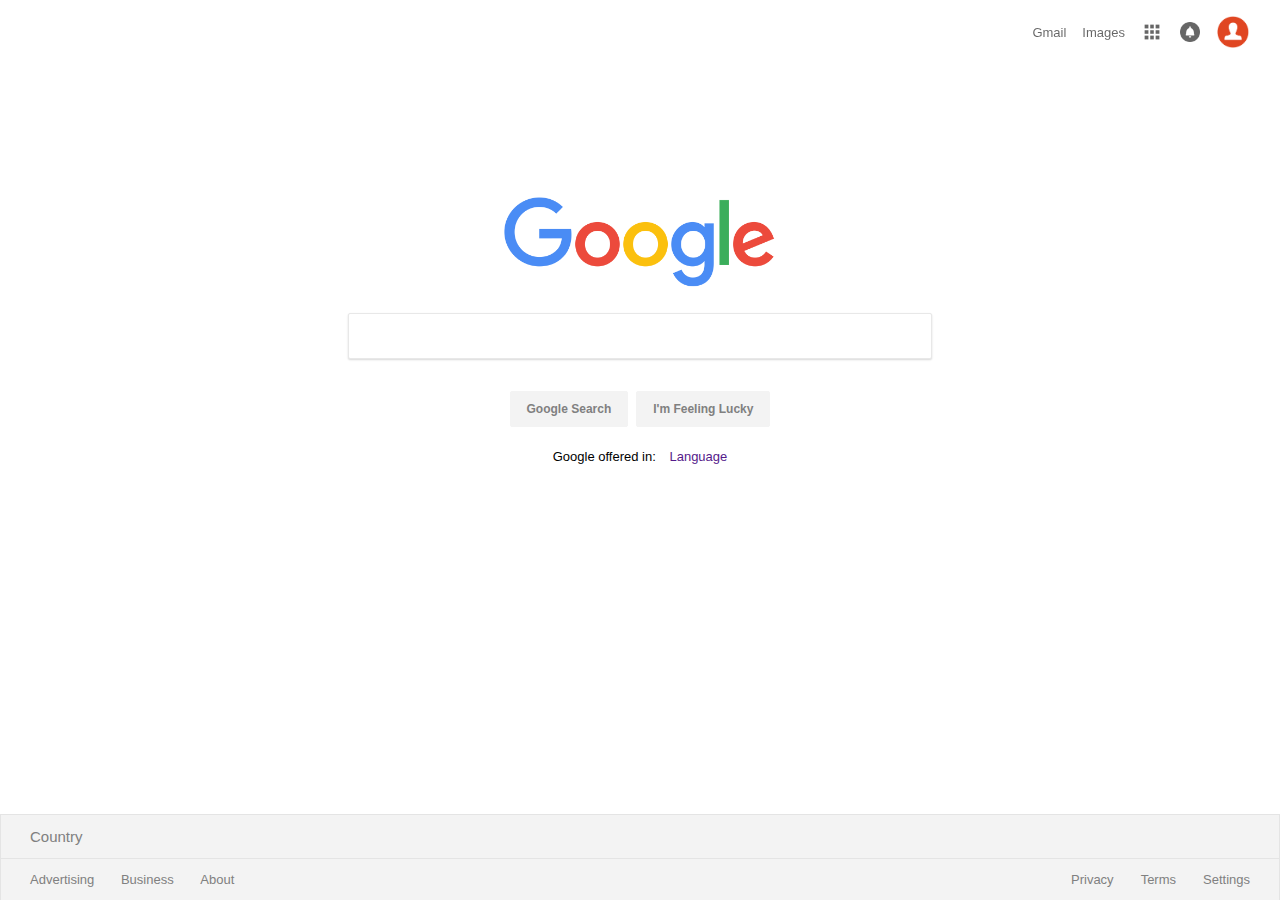
<file: index.html>
<!DOCTYPE html>
<html>
	<head>
		<link rel="shotcut icon" type="image/x-icon" href="logo.png"/>
		<title>Google</title>
		<link rel="stylesheet" type="text/css" href="style.css"/>
	</head>
	<body>
		<div id='header'>
			<p class='header'>Gmail</p>
			<p class='header'>Images</p>
			<img src='apps.ico' class='header'>
			<img src='notif.png' id='notif' class='header'>
			<img src='user.png' id='user' class='header'>
		</div>
		<div id='body'>
			<img src='google.png'/><br/>
			<input type='text'/><br/>
			<button class='search'><strong>Google Search</strong></button>
			<button class='search'><strong>I'm Feeling Lucky</strong></button>
			<br/>
			<div class='lang'>
				<p>Google offered in: </p>
				<a href=''>Language</a>
			</div>
		</div>
		<div id='footer'>
			<div class='foot'>
				<p>Country</p>
			</div>
			<div class='foot'>
				<a id='left' href=''>Advertising</a>
				<a id='left' href=''>Business</a>
				<a id='left' href=''>About</a>
				<a id='right' href=''>Settings</a>
				<a id='right' href=''>Terms</a>
				<a id='right' href=''>Privacy</a>
			</div>
		</div>
	</body>
</html>
</file>
<file: style.css>
* {
	margin: 0;
	padding: 0;
	box-sizing: border-box;
}

#header {
	padding: 10px;
	text-align: right;
	padding-right: 25px;
}

#header img:hover {
	filter: opacity(1);
	cursor: pointer;
}

#header p:hover {
	text-decoration: underline;
	filter: opacity(1);
	cursor: pointer;
}

.header {
	display: inline-block;
	font-size: 13px;
	font-family: arial, sans-serif;
	margin: 6px;
	vertical-align: middle;
	filter: opacity(60%);
}

#header #user {
	max-height: 32px;
	filter: opacity(1);
}

#header #notif {
	padding: 1px;
	max-height: 22px;
}

#header img {
	max-height: 22px;
	white-space: nowrap;
	vertical-align: middle;

}

#body {
	text-align: center;
}

#body input {
	color: rgb(34, 34, 34, 34);
	font-size: 16px;
	font-family: arial, sans-serif;
	padding: 13px;
	border-radius: 2px;
	border: 1px solid #e8e8e8;
	box-shadow: 0 1px 2px #d8d8d8;
	width: 584px;
	margin-bottom: 30px;
}

#body input:hover, #body input:focus {
	border: 1px solid #d8d8d8;
	box-shadow: 0 2px 6px #c8c8c8;
}

#body button {
	padding: 10px 16px 10px 16px;
	border: none;
	font-family: arial, sans-serif;
	font-size: 12px;
	color: gray;
	margin: 2px;
	border-radius: 2px;
	border: 1px solid #f3f3f3;
	background: #f3f3f3;
}

#body button:hover {
	border: 1px solid #c8c8c8;
	color: rgb(34, 34, 34, 34);
	box-shadow: 0 1px 1px #c8c8c8;
}

#body img {
	filter: opacity(.95);
	width: 272px;
	margin-top: 133px;
	padding-bottom: 20px;
}

#body .lang {
	padding: 20px;
	font-size: 13px;
	font-family: arial, sans-serif;
}

.lang p {
	display: inline-block;
}

.lang a {
	padding-left: 10px;
	text-decoration: none;
}

#footer p, #footer a {
	color: gray;
	text-decoration: none;
	padding-left: 16px;
}

#footer {
	width: 100%;
	position: fixed;
	background: #f3f3f3;
	bottom: 0;
	font-family: arial, sans-serif;
}

#footer p {
	font-size: 15px;
}

#footer .foot {
	font-size: 13px;
	padding: 13px;
	border: 1px solid #e4e4e4;
	border-bottom: none;
}

#footer a {
	padding-right: 7px;
}

#footer #right {
	float: right;
	padding-right: 16px;
	padding-left: 11px;
}

#footer a:hover {
	text-decoration: underline;
}
</file>
